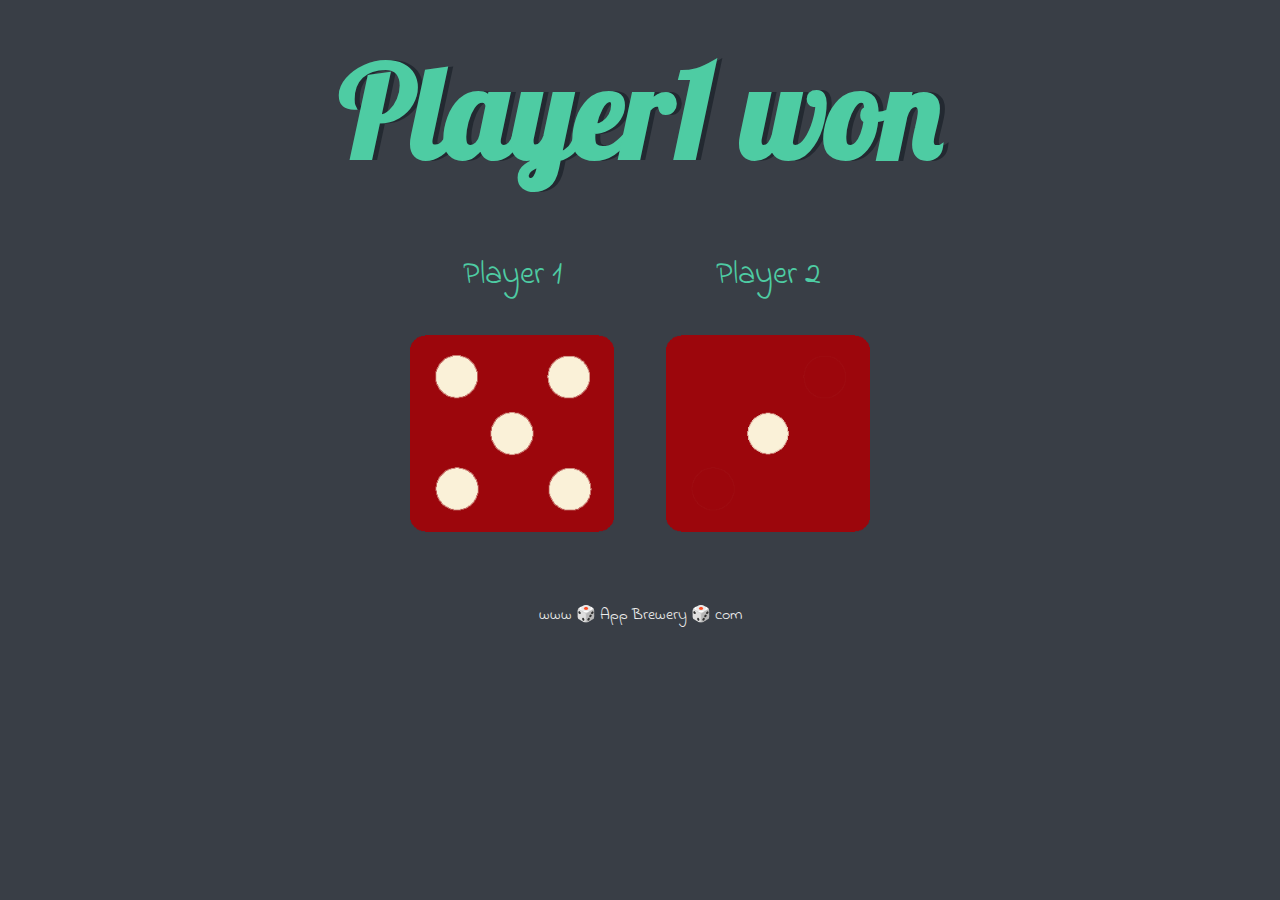
<file: index.html>
<!DOCTYPE html>
<html lang="en">

<head>
  <meta charset="UTF-8">
  <meta http-equiv="X-UA-Compatible" content="IE=edge">
  <meta name="viewport" content="width=device-width, initial-scale=1.0">
  <link rel="stylesheet" href="styles.css">
  <link href="https://fonts.googleapis.com/css?family=Indie+Flower|Lobster" rel="stylesheet">

  <title>Document</title>
</head>

<body>
  <h1>Refresh Me</h1>

  <div class="container">
  
    <div class="dice">
      <p>Player 1</p>
      <img class="img1" src="./images/dice6.png">
    </div>

    <div class="dice">
      <p>Player 2</p>
      <img class="img2" src="./images/dice6.png">
    </div>

  </div>

</body>
<script src="index.js"></script>
<footer>
  www 🎲 App Brewery 🎲 com
</footer>

</html>
</file>
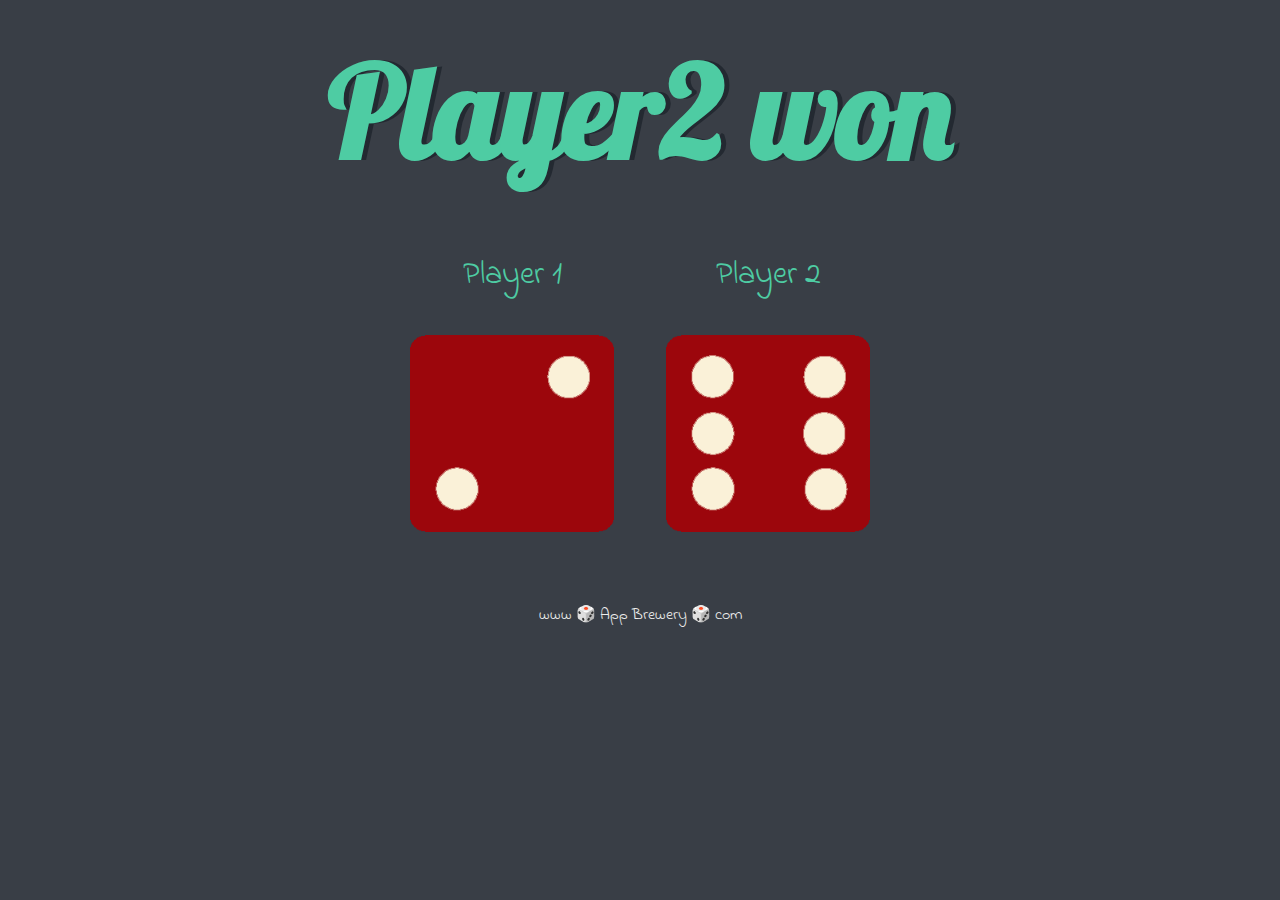
<file: dicee.html>
<!DOCTYPE html>
<html lang="en">

<head>
  <meta charset="UTF-8">
  <meta http-equiv="X-UA-Compatible" content="IE=edge">
  <meta name="viewport" content="width=device-width, initial-scale=1.0">
  <link rel="stylesheet" href="styles.css">
  <link href="https://fonts.googleapis.com/css?family=Indie+Flower|Lobster" rel="stylesheet">

  <title>Document</title>
</head>

<body>
  <h1>Refresh Me</h1>

  <div class="container">
  
    <div class="dice">
      <p>Player 1</p>
      <img class="img1" src="./images/dice6.png">
    </div>

    <div class="dice">
      <p>Player 2</p>
      <img class="img2" src="./images/dice6.png">
    </div>

  </div>

</body>
<script src="index.js"></script>
<footer>
  www 🎲 App Brewery 🎲 com
</footer>

</html>
</file>
<file: styles.css>
body {
  background-color: #393E46;
}
p {
  font-size: 2rem;
  color: #4ECCA3;
  font-family: 'Indie Flower', cursive;
}
h1 {
  margin: 30px;
  font-family: 'Lobster', cursive;
  text-shadow: 5px 0 #232931;
  font-size: 8rem;
  color: #4ECCA3;
  text-align: center;
}
img {
  width: 80%;
}
.container{
  display: flex;
  text-align: center;
  flex-wrap: wrap;
justify-content: center;
}
footer {
  margin-top: 5%;
  color: #EEEEEE;
  text-align: center;
  font-family: 'Indie Flower', cursive;

}
</file>
